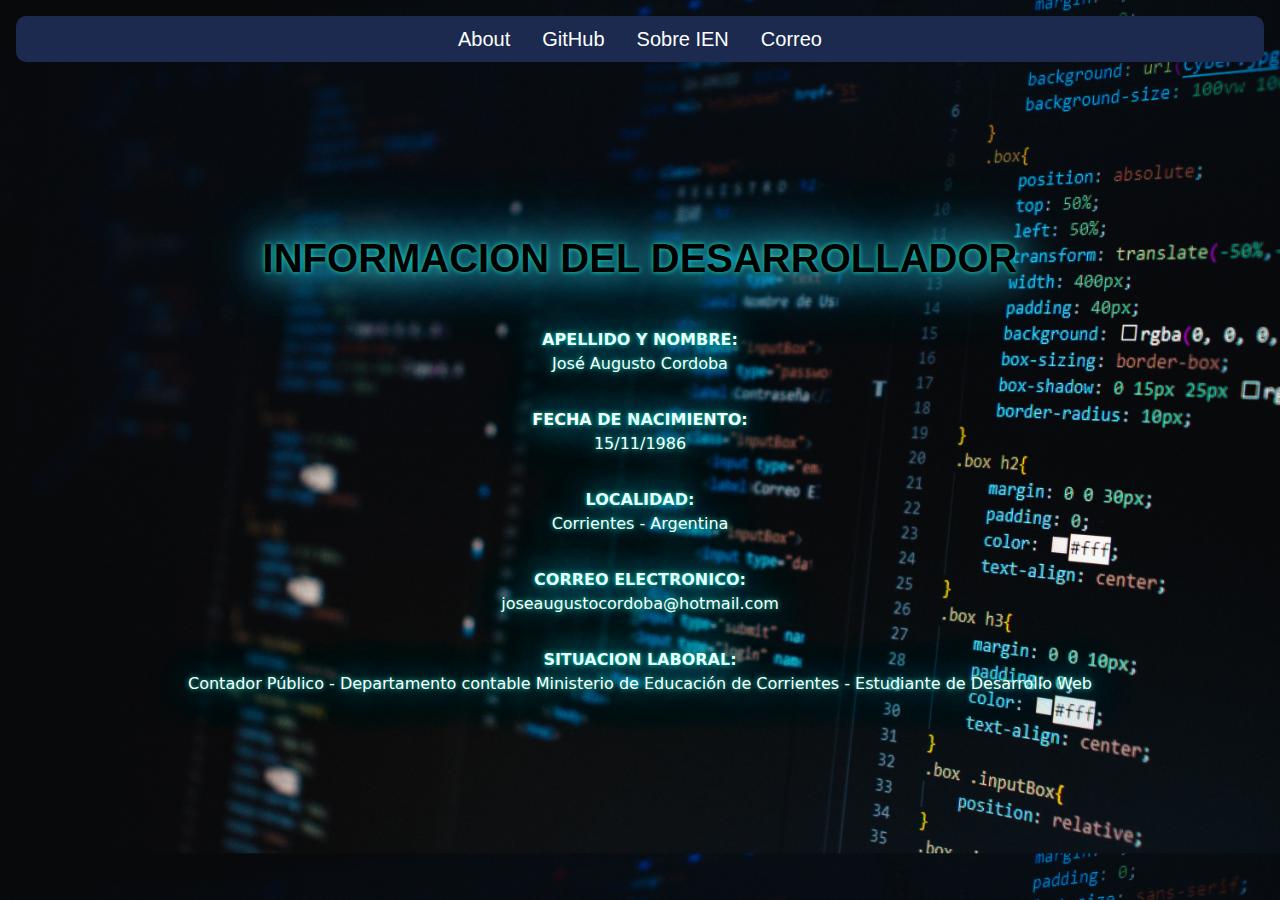
<file: about.html>
<!DOCTYPE html>
<html lang="en">
<head>
    <meta charset="UTF-8">
    <meta http-equiv="X-UA-Compatible" content="IE=edge">
    <meta name="viewport" content="width=device-width, initial-scale=1.0">
    <link rel="stylesheet" href="css/style.css">
    <link rel="stylesheet" href="css/styleabout.css">
    <link rel="stylesheet" href="css/bootstrap.min.css">
    <title>About</title>
</head>
<body>
  <ul class="nav justify-content-center" style="background-color: #1b2a4e;;">
    <li class="nav-item">
      <a class="nav-link text-white"  href="about.html" target="new">About</a>
    </li>
    <li class="nav-item">
      <a class="nav-link text-white" href="https://github.com/joseaugustocordoba" target="new">GitHub</a>
    </li>
    <li class="nav-item">
      <a class="nav-link  text-white" href="ien.html" target="new">Sobre IEN</a>
    </li>
    <li class="nav-item">
        <a class="nav-link  text-white" href="mailto:joseaugustocordoba@hotmail.com" target="new">Correo</a>
      </li>
 </ul>   
<div class="container">
  <h1>INFORMACION DEL DESARROLLADOR</h1>
    <div>
        <dl>
            <dt><b>APELLIDO Y NOMBRE</b>:</dt>
            <dd> José Augusto Cordoba</dd><br>
            <dt><b>FECHA DE NACIMIENTO</b>:</dt>
            <dd> 15/11/1986</dd><br>
            <dt><b>LOCALIDAD</b>:</dt>
            <dd> Corrientes - Argentina</dd><br>
            <dt><b>CORREO ELECTRONICO</b>:</dt>
            <dd> joseaugustocordoba@hotmail.com</dd><br>
            <dt><b>SITUACION LABORAL</b>:</dt>
            <dd> Contador Público - Departamento contable Ministerio de Educación de Corrientes - Estudiante de Desarrollo Web</i></dd><br>
        </dl>  
    </div> 
</body>
</html>
</file>
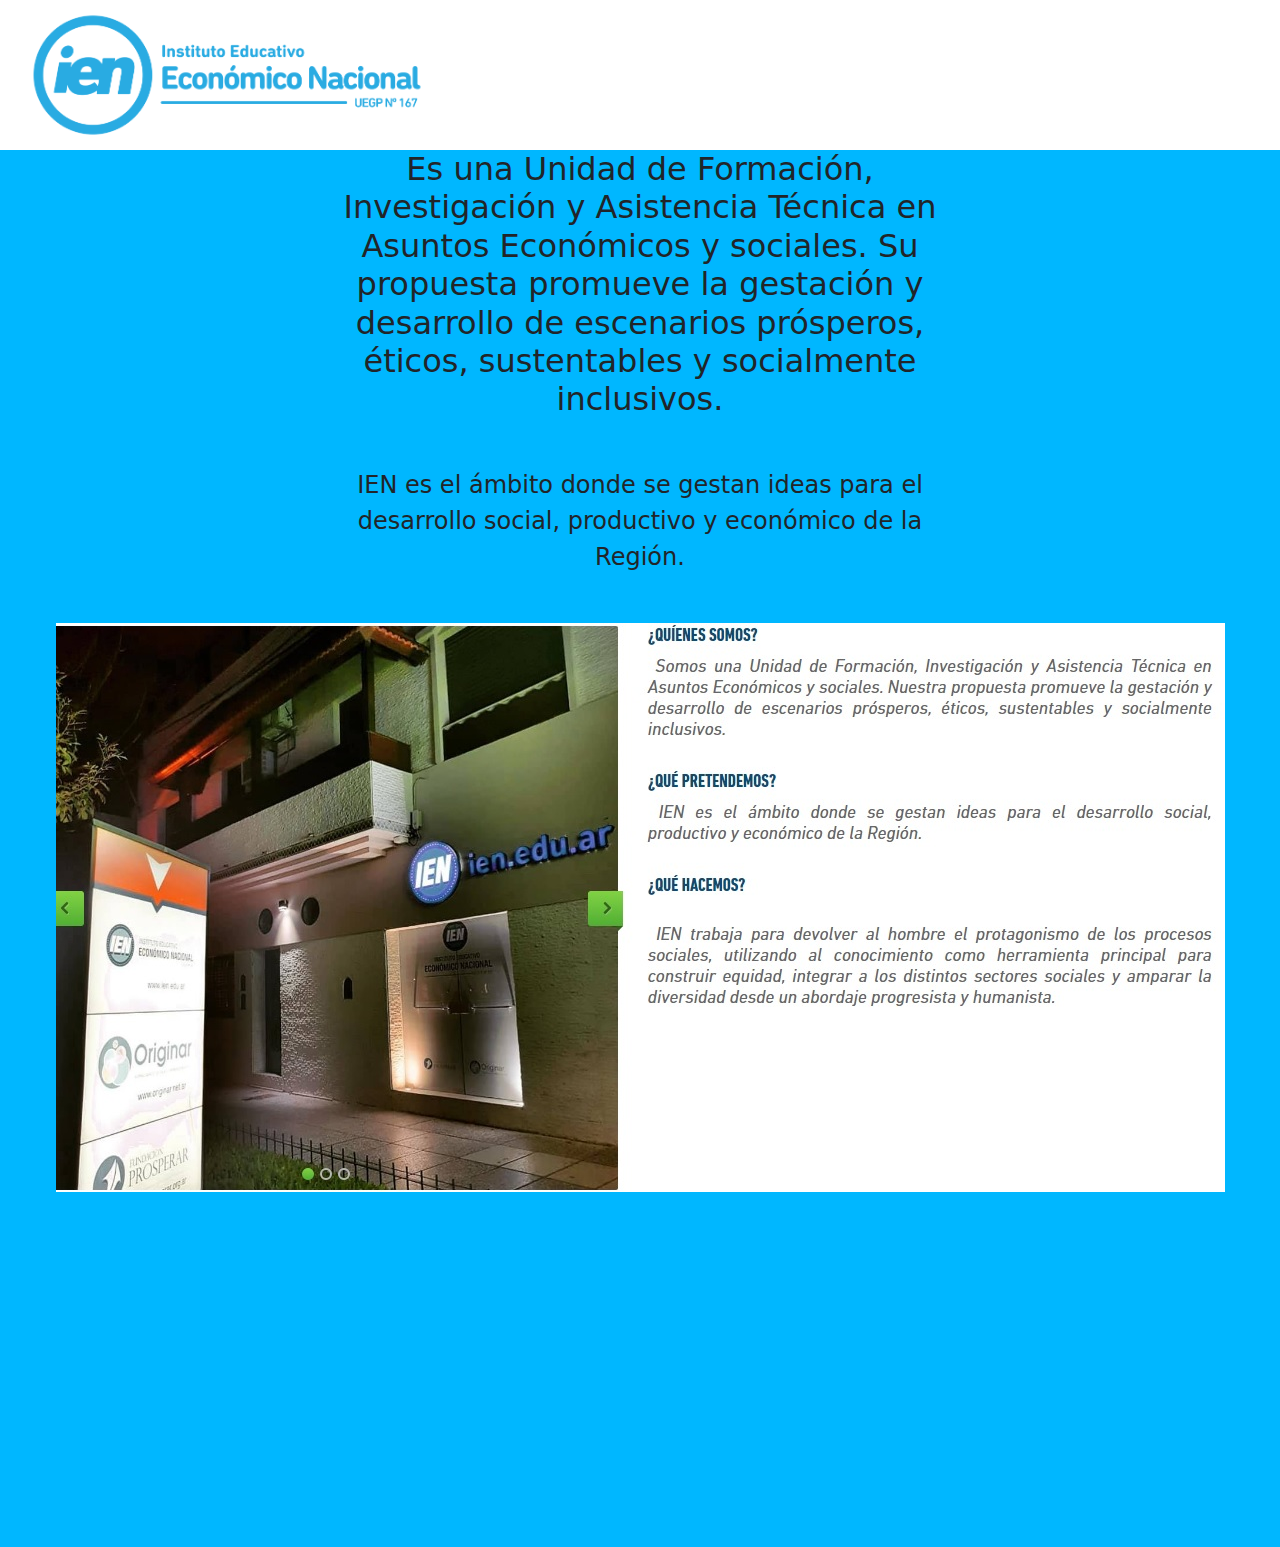
<file: ien.html>
<!DOCTYPE html>
<html lang="en">
<head>
    <meta charset="UTF-8">
    <meta http-equiv="X-UA-Compatible" content="IE=edge">
    <meta name="viewport" content="width=device-width, initial-scale=1.0">
    <link rel="stylesheet" href="css/styleien.css">
    <link rel="stylesheet" href="css/bootstrap.min.css">

    <title>Acerca de IEN</title>
</head>
<body>
    <div><img alt="IEN - Educación Inteligente" style="height:150px;align-items: center;text-align: center;" class="has-retina" src="imagenes/Logo-ien-UEPGP_logo-sinfondo-celeste-1.png"></div>
    <section>
        <div class="container w-50 m-auto text-center" id="ien">
            <h1 class="mb-5 fs-2">Es una Unidad de Formación, Investigación y Asistencia Técnica en Asuntos Económicos y sociales. Su propuesta promueve la gestación y desarrollo de escenarios prósperos, éticos, sustentables  y socialmente inclusivos.</h1>
            <p class="fs-4 ">IEN es el ámbito donde se gestan ideas para el desarrollo social, productivo y económico de la Región.</p>
        </div>
    
        <div class="mt-5 text-center">
         </iframe> <img id="img-ien" src="imagenes/ien.jpg" alt="ien">

        </div>
    
        <div class="mt-5 text-center">
            <div class="mapa"> <iframe src="https://www.google.com/maps/embed?pb=!1m18!1m12!1m3!1d9546.691666913308!2d-58.98044802839101!3d-27.44417288216374!2m3!1f0!2f0!3f0!3m2!1i1024!2i768!4f13.1!3m3!1m2!1s0x94450cf5c69cacfd%3A0x29f83ad13975641!2sien.edu.ar!5e0!3m2!1ses-419!2sar!4v1657831556217!5m2!1ses-419!2sar" width="300" height="300" style="background-position:center center;align-items: center;justify-content: center;" allowfullscreen="" loading="lazy" referrerpolicy="no-referrer-when-downgrade"></iframe></div>
            <div>
                
            </div>
        </div>
    
    </section>
    
</body>
</html>
</file>
<file: css/style.css>
body {
  max-width: 100%;
  padding: 1em;
  background-color: black;
  background-color: white;
  background-image: url(../imagenes/fondo13.jpg);
  background-size: 100%;
  background-repeat: repeat;
  background-color: aqua;
}

h2 {
  font-family: Impact, Haettenschweiler, "Arial Narrow Bold", sans-serif;
  color: #1b2a4e;
  font-size: 5.5ex;
}

h1 {
  padding: 1cm;
  font-family: Impact, Haettenschweiler, "Arial Narrow Bold", sans-serif;
  color: #1b2a4e;
}

.nav {
  color: white;
  background-color: black;
  font-family: Impact, Haettenschweiler, "Arial Narrow Bold", sans-serif;
  font-size: 20px;
  background-color: rgba(0, 0, 0, 0.2);
  border-radius: 10px;
}

.nav-link:hover {
  color: white;
}

.container {
  max-width: 90%;
  margin-top: 2%;
  width: 90%;
  margin: 20px auto;
}

.card {
  margin-top: 2%;
  text-align: center;
  margin-left: 10%;
  margin-bottom: 5%;
  box-shadow: rgba(0, 0, 0, 0.9);
}

.imga {
  height: 200px;
  border-radius: 100px;
  max-width: 100%;
}
.carousel-item {
  transition: 0.2s ease-in-out;
}

@media (max-width: 100%) {
  .carousel-inner .carousel-item > div {
    display: none;
  }
  .carousel-inner .carousel-item > div:first-child {
    display: block;
  }
}

.carousel-inner .carousel-item.active,
.carousel-inner .carousel-item-next,
.carousel-inner .carousel-item-prev {
  display: flex;
}

.btn-abrir-popup {
  align-items: center;
  padding: 0 20px;
  margin-left: auto;
  margin-right: auto;
  margin-bottom: 5%;
  margin-top: 5%;
  line-height: 40px;
  border: none;
  color: white;
  background: rgba(0, 0, 0, 0.512);
  border-radius: 5px;
  font-family: "Montserrat", sans-serif;
  font-size: 16px;
  cursor: pointer;
  transition: 0.3s ease all;
  cursor: pointer;
}

.btn-abrir-popup:hover {
  color: white;
  background: #1b2a4e;
}
footer {
  margin: auto;
  background: #1b2a4e;
  width: 100%;
  height: 100%;
  min-height: 100px;
}
footer p {
  color: #f3f3f3;
  text-align: center;
}
.overlay {
  position: fixed;
  max-width: 100%;
  top: 0;
  bottom: 0;
  left: 0;
  right: 0;
  align-items: center;
  justify-content: center;
  display: flex;
  visibility: hidden;
}

.overlay.active {
  visibility: visible;
}

.popup {
  background: rgba(255, 254, 254, 1);
  box-shadow: 0px 0px 5px 0px rgba(0, 0, 0, 0.9);
  border-radius: 3px;
  font-family: "Montserrat", sans-serif;
  padding: 25px;
  text-align: center;
  width: 400px;
  margin: auto;
  max-width: 100%;
  margin-top: 30px;
  transition: 0.3s ease all;
  transform: scale(0.7);
  opacity: 0;
  position: relative;
}

.popup .btn-cerrar-popup {
  font-size: 16px;
  line-height: 16px;
  display: block;
  text-align: right;
  transition: 0.3s ease all;
  color: black;
}

.popup .btn-cerrar-popup:hover {
  color: #000;
}

.popup h3 {
  font-size: 36px;
  font-weight: 600;
  margin-bottom: 10px;
  opacity: 0;
}

.popup h4 {
  font-size: 26px;
  font-weight: 300;
  margin-bottom: 40px;
  opacity: 0;
}

.popup form .contenedor-inputs {
  opacity: 0;
}

.f-i .f-l {
  display: block;
  width: 100%;
  font-size: 25px;
  justify-self: auto;
}

.f-i {
  padding: 15px;
  max-width: 90%;
  border: 1px solid rgba(0, 0, 0, 0.3);
  margin-bottom: 40px;
  background: rgba(0, 0, 0, 0.1);
}

.f-i:focus {
  outline: 1px solid black;
}

.f-i:focus + .f-l {
  margin-top: -25px;
}

.f-l {
  padding-left: 20px;
  position: absolute;
  margin-left: -215px;
  margin-top: 16px;
  z-index: -20;
  color: rgba(0, 0, 0, 0.8);
  transition: all 0.2s;
}

.btn-submit {
  padding: 10px 20px;
  border: none;
  color: black;
  background: rgba(0, 0, 0, 0.2);
  border-radius: 3px;
  font-size: 16px;
  cursor: pointer;
  transition: 0.3s ease all;
}

.popup form .btn-submit:hover {
  color: white;
  background: black;
}

.fijar {
  margin-top: -25px;
}

.carousel.active {
  transform: perspective(1);
  opacity: 0.25;
}
.popup.active {
  transform: scale(1);
  opacity: 1;
}
.popup.active h3 {
  animation: entradaTitulo 0.8s ease 0.5s forwards;
}
.popup.active h4 {
  animation: entradaSubtitulo 0.8s ease 0.5s forwards;
}
.popup.active .contenedor-inputs {
  animation: entradaInputs 1s linear 1s forwards;
}

@keyframes entradaTitulo {
  from {
    opacity: 0;
    transform: translateY(-25px);
  }

  to {
    transform: translateY(0);
    opacity: 1;
  }
}

@keyframes entradaSubtitulo {
  from {
    opacity: 0;
    transform: translateY(25px);
  }

  to {
    transform: translateY(0);
    opacity: 1;
  }
}

@keyframes entradaInputs {
  from {
    opacity: 0;
  }
  to {
    opacity: 1;
  }
}
</file>
<file: css/styleabout.css>
body {
  max-width: 100%;
  font-family: sans-serif;
  background-image: url(../imagenes/FondoAbout.jpg);
  background-size: cover;
}
.nav {
  color: white;
  background-color: black;
  font-family: Impact, Haettenschweiler, "Arial Narrow Bold", sans-serif;
  font-size: 20px;
  background-color: rgba(0, 0, 0, 0.2);
  border-radius: 10px;
}

.nav-link:hover {
  color: white;
}

.container {
  width: 300px;
  padding: 60px;
  position: absolute;
  top: 50%;
  left: 50%;
  transform: translate(-50%, -50%);
  text-align: center;
}
.container h1 {
  color: #000000;
  font-weight: 900;
  text-shadow: 0 0 5px #1cdfbe, 0 0 30px #1ca9c2, 0 0 50px #42c9eb,
    0 0 75px #44bde2;
}
.container div dl {
  color: #ffffff;
  font-weight: 2000;
  text-shadow: 0 0 5px #1cdfbe, 0 0 30px #1ca9c2, 0 0 50px #42c9eb,
    0 0 75px #44bde2;
}
footer {
  align-items: flex-end;
  align-content: flex-end;
  background: #1b2a4e;
  height: 0.5cm;
  min-height: 80px;
}
footer p {
  color: #f3f3f3;
  text-align: center;
}
</file>
<file: css/styleien.css>
body {
  background: blue;
}
section {
  background: rgb(0, 183, 255);
}
</file>
